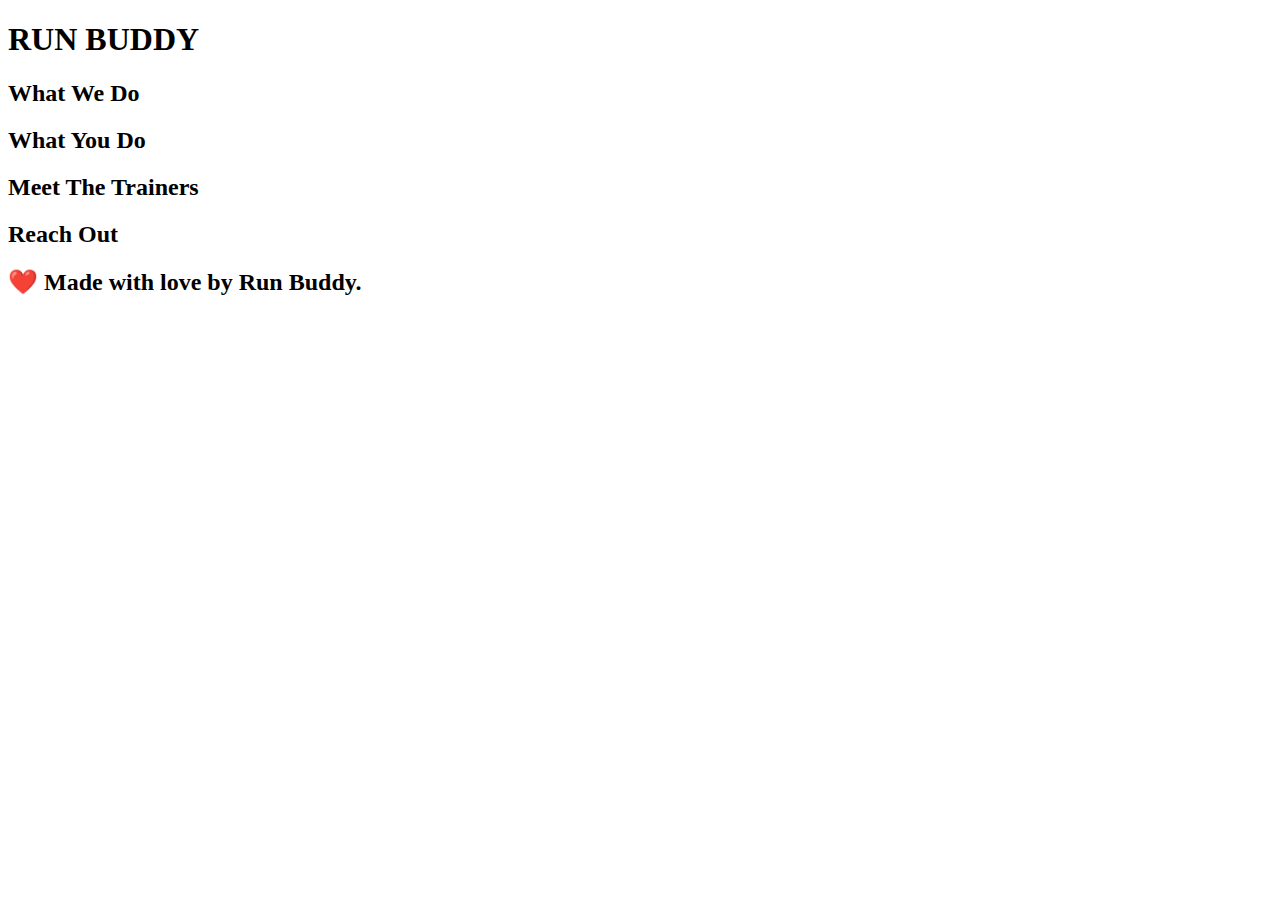
<file: index.html>
<!DOCTYPE html>
<html lang="en">
  <head>
    <meta charset="UTF-8" />
    <title>Run Buddy</title>
  </head>
  <body>
<!-- navigation -->
<header>
  <h1>RUN BUDDY</h1>
</header>

<!-- hero/jumbotron -->
<section>
</section>

<!-- "what we do" section -->
<section>
  <h2>What We Do</h2>
</section>

<!-- "what you do" section -->
<section>
  <h2>What You Do</h2>
</section>

<!-- "meet the trainers" section -->
<section>
  <h2>Meet The Trainers</h2>
</section>

<!-- "reach out" section -->
<section>
  <h2>Reach Out</h2>
</section>

<!-- footer -->
<footer>
  <h2>❤️ Made with love by Run Buddy.</h2>
</footer>
  </body>
</html>
</file>
